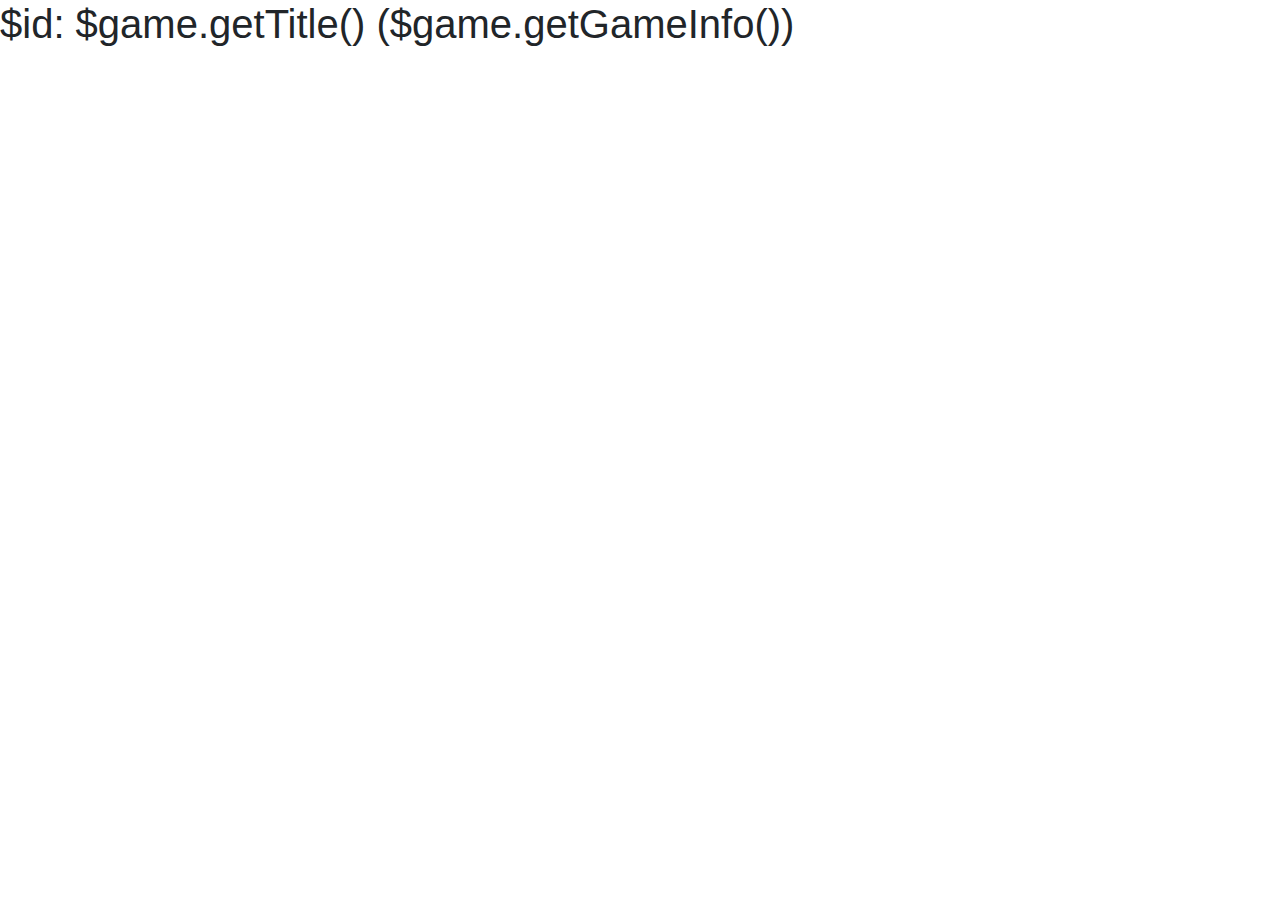
<file: RateAGame/target/classes/templates/game.html>
<!doctype html>
<html lang="en">
  <head>
    <!-- Required meta tags -->
    <meta charset="utf-8">
    <meta name="viewport" content="width=device-width, initial-scale=1, shrink-to-fit=no">

    <!-- Bootstrap CSS -->
    <link rel="stylesheet" href="https://stackpath.bootstrapcdn.com/bootstrap/4.3.1/css/bootstrap.min.css" integrity="sha384-ggOyR0iXCbMQv3Xipma34MD+dH/1fQ784/j6cY/iJTQUOhcWr7x9JvoRxT2MZw1T" crossorigin="anonymous">

    <title>$game.getTitle()</title>
  </head>
  <body>
    <h1>$id: $game.getTitle() ($game.getGameInfo())</h1>

    <!-- Optional JavaScript -->
    <!-- jQuery first, then Popper.js, then Bootstrap JS -->
    <script src="https://code.jquery.com/jquery-3.3.1.slim.min.js" integrity="sha384-q8i/X+965DzO0rT7abK41JStQIAqVgRVzpbzo5smXKp4YfRvH+8abtTE1Pi6jizo" crossorigin="anonymous"></script>
    <script src="https://cdnjs.cloudflare.com/ajax/libs/popper.js/1.14.7/umd/popper.min.js" integrity="sha384-UO2eT0CpHqdSJQ6hJty5KVphtPhzWj9WO1clHTMGa3JDZwrnQq4sF86dIHNDz0W1" crossorigin="anonymous"></script>
    <script src="https://stackpath.bootstrapcdn.com/bootstrap/4.3.1/js/bootstrap.min.js" integrity="sha384-JjSmVgyd0p3pXB1rRibZUAYoIIy6OrQ6VrjIEaFf/nJGzIxFDsf4x0xIM+B07jRM" crossorigin="anonymous"></script>
  </body>
</html>
</file>
